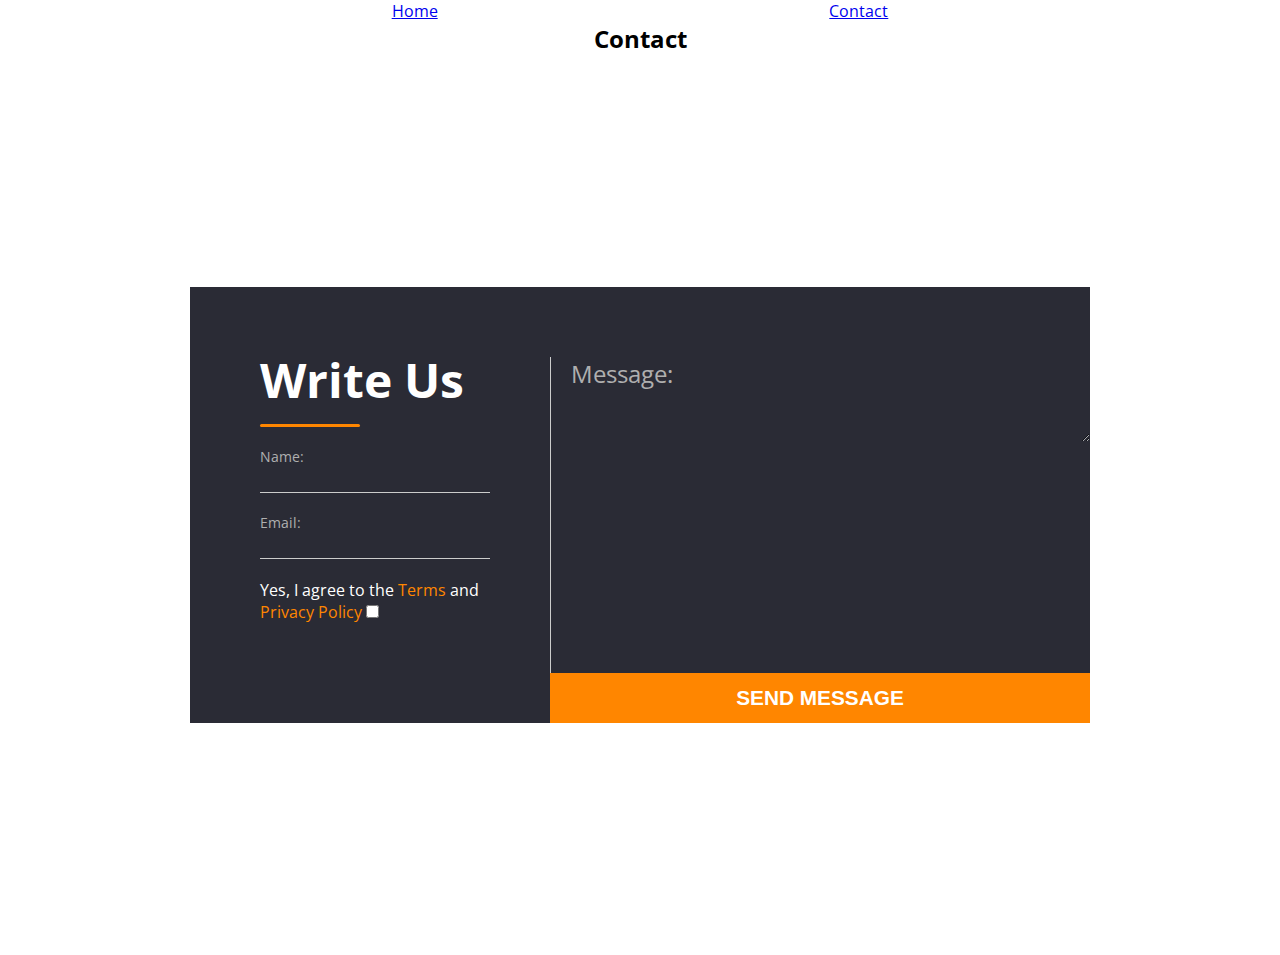
<file: pages/contact.html>
<!DOCTYPE html>
<html lang="en">
  <head>
    <meta charset="UTF-8" />
    <meta name="viewport" content="width=device-width, initial-scale=1.0" />
    <title>Day 006 CSS Flexbox Contact Form</title>
    <link rel="preconnect" href="https://fonts.gstatic.com" />
    <link href="https://fonts.googleapis.com/css2?family=Open+Sans:wght@400;600;700&display=swap" rel="stylesheet" />
    <link rel="stylesheet" href="/css/contact.css" />
  </head>
  <body>
    <div class="container">
      <nav>
        <ul>
          <a href="/index.html">Home</a>
          <a href="/pages/contact.html">Contact</a>
        </ul>
      </nav>
      <h2>Contact</h2>
      <div class="flex-wrap">
        <div class="form-wrap">
          <form action="#" class="form">
            <div class="left-content">
              <div class="heading">
                <h2>Write Us</h2>
              </div>
              <div class="name">
                <label for="name">Name: </label>
                <input type="text" name="name" id="name" />
              </div>
              <div class="mail">
                <label for="mail">Email: </label>
                <input type="text" name="mail" id="mail" />
              </div>
              <div class="check">
                <label for="check">Yes, I agree to the <a href="#">Terms</a> and <a href="#">Privacy Policy</a></label>
                <input type="checkbox" name="check" id="check" />
              </div>
            </div>
            <div class="right-content">
              <div class="message">
                <label for="message">Message: </label>
                <textarea name="message" id="message"></textarea>
              </div>
              <div class="button-wrap">
                <button type="submit">Send Message</button>
              </div>
            </div>
          </form>
        </div>
      </div>
    </div>
  </body>
</html>
</file>
<file: css/contact.css>
*,
*::after,
*::before {
  box-sizing: border-box;
  margin: 0;
  padding: 0;
}

body {
  font-family: "Open Sans", sans-serif;
}

ul {
  display: flex;
  justify-content: space-evenly;
}

.container > h2 {
  text-align: center;
}

.flex-wrap {
  display: flex;
  align-items: center;
  min-height: 100vh;
}

.flex-wrap .form-wrap {
  width: 900px;
  background: #2a2b35;
  margin: 0 auto;
  color: #fff;
}

.form {
  display: flex;
}

.left-content {
  width: 40%;
  padding: 60px 60px 100px 70px;
}

.heading h2 {
  font-size: 3rem;
  position: relative;
  padding-bottom: 15px;
  margin-bottom: 20px;
}

.heading h2::after {
  content: "";
  position: absolute;
  width: 100px;
  height: 3px;
  left: 0;
  bottom: 0;
  background: #ff8600;
  border-radius: 3px;
}

.name label,
.mail label {
  display: block;
  font-size: 14px;
  color: #afafaf;
  margin-bottom: 8px;
}

.name input,
.mail input {
  display: block;
  width: 100%;
  background: #2a2b35;
  border: 0;
  outline: 0;
  color: #fff;
  border-bottom: 1px solid #ccc;
  font-size: 1rem;
  margin-bottom: 20px;
}

.check input {
  margin-right: 5px;
}

.check label {
  font-size: 1rem;
}

.check label a {
  color: #ff8600;
  text-decoration: none;
}

.right-content {
  padding-top: 70px;
  display: flex;
  width: 60%;
  flex-direction: column;
  justify-content: space-between;
}

.message {
  position: relative;
  height: 100%;
  padding-left: 20px;
  border-left: 1px solid #ccc;
  overflow: hidden;
}

.message label {
  display: block;
  font-size: 1.5rem;
  color: #afafaf;
  margin-bottom: 8px;
}

.message textarea {
  width: 100%;
  height: calc(100%-27px);
  border: 0;
  outline: 0;
  background: #2a2b35;
  font-size: 1.2rem;
  color: #fff;
}

.button-wrap button {
  border: 0;
  outline: 0;
  width: 100%;
  height: 50px;
  text-transform: uppercase;
  font-size: 1.3em;
  font-weight: 700;
  color: #fff;
  background: #ff8600;
  cursor: pointer;
}

@media screen and (min-width: 200px) and (max-width: 599px) {
  html,
  body {
    overflow-x: hidden;
  }

  body {
    width: 100%;
  }

  ul {
    padding-bottom: 40px;
  }
  .flex-wrap {
    flex-direction: column;
  }

  .flex-wrap .form-wrap {
    width: 100vw;
  }

  .form {
    flex-direction: column;
  }

  .left-content {
    width: 100%;
    display: flex;
    flex-direction: column;
    justify-content: center;
    padding: 0;
  }

  .right-content {
    width: 100%;
  }

  .message {
    padding: 0;
  }

  .button-wrap {
    display: flex;
    justify-content: center;
  }

  .button-wrap button {
    width: 100%;
  }
}
</file>
